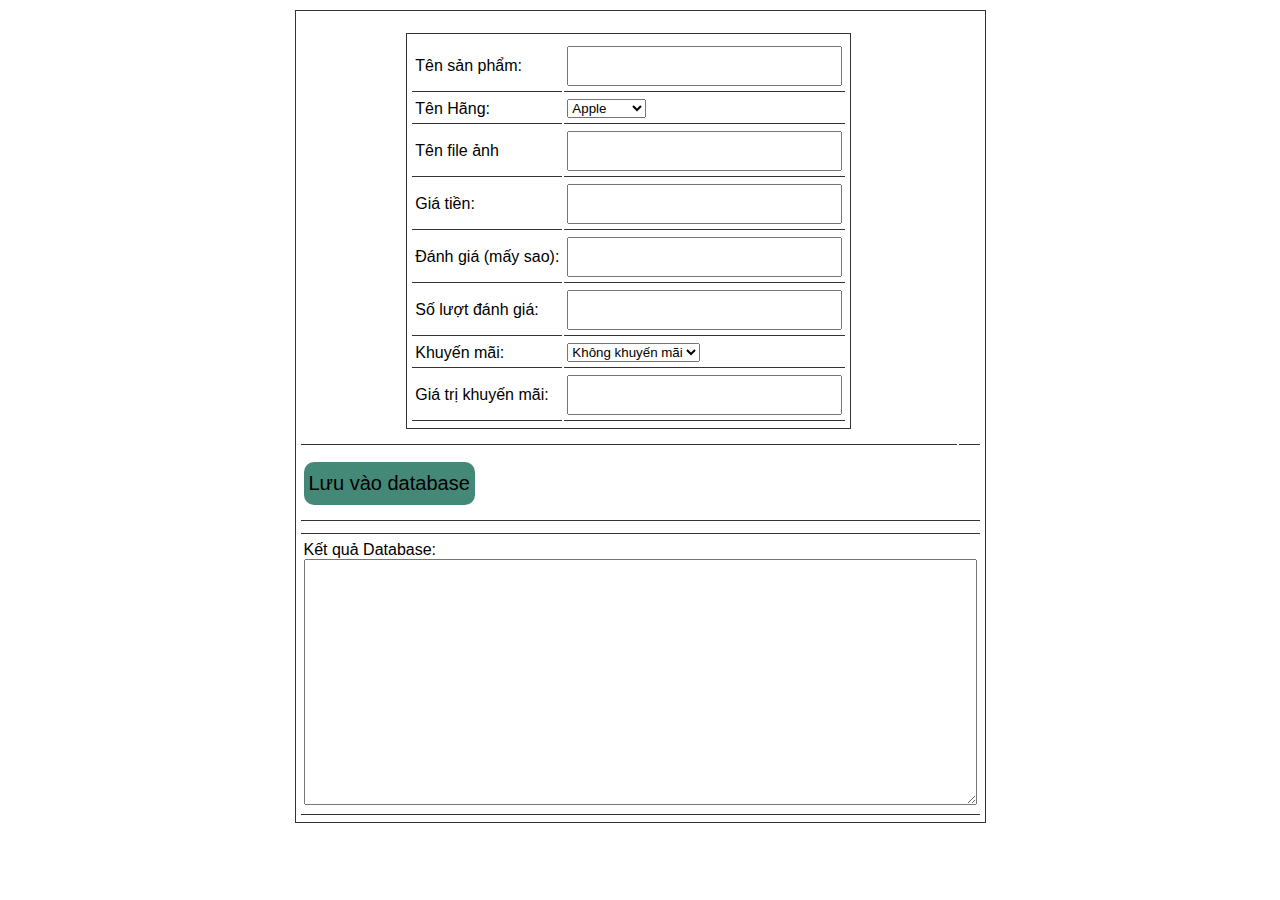
<file: createProductJson.html>
<!DOCTYPE html>
<html lang="en">

<head>
	<meta charset="UTF-8">
	<meta name="viewport" content="width=device-width, initial-scale=1.0">
	<title>Create Product code</title>

	<!-- Load font awesome icons -->
	<link rel="stylesheet" href="https://cdnjs.cloudflare.com/ajax/libs/font-awesome/4.7.0/css/font-awesome.min.css"
	 crossorigin="anonymous">
	<link rel="stylesheet" type="text/css" href="css/style.css">
	<link rel="stylesheet" href="css/header.css">
	<link rel="stylesheet" type="text/css" href="css/home_products.css">

	<script src="data/products.js"></script>
	<script src="js/classes.js"></script>
	<script src="js/dungchung.js"></script>

	<style>
		* { 
			outline: none; 
			font-family: sans-serif; 
		}
		
		table {
			padding: 5px 3px;
			border : 1px solid #333;
			margin: 10px auto;
		}
		td {
			padding: 5px 3px;
			border-bottom: 1pt solid #333;
		}
		input {
			padding: 5px 3px;
			height: 26px;
			font-size: 20px;
		}
		button {
			border-radius: 10px;
			margin: 10px auto;
			font-size: 20px;
			padding: 10px 5px;
			border: none;
			cursor: pointer;
			background: #487;
		}
		button:hover {
			background: #4a7;
		}
		textarea {
			padding: 5px 3px;
			font-size: 16px;
		}
		.homeproduct li {
			width: 250px;
		}
	</style>

	<script>
		// Thêm sản phẩm vào trang
		function addProduct(p, id) {
			promo = new Promo(p.promo.name, p.promo.value); // class Promo
			product = new Product(p.img, p.name, p.price, p.star, p.rateCount, promo); // Class product
			addToWeb(product, id);
		}
		function getResult() {
			var name = document.getElementById('name').value;
			var company = document.getElementById('company').value;
			var img = document.getElementById('img').value;
			var price = document.getElementById('price').value;
			var star = document.getElementById('star').value || 0;
			var rateCount = document.getElementById('rateCount').value || 0;
			var promoName = document.getElementById('promoName').value;
			var promoValue = document.getElementById('promoValue').value;

			if(img.indexOf('http') < 0) {
				img = "img/products/"+ img;	
			}
return {
	"name": name,
	"company": company,
	"img": img,
	"price": price,
	"star": star,
	"rateCount": rateCount,
	"promo": {
		"name": promoName,
		"value": promoValue
	}
};
		}

		function saveToDatabase() {
			var r = getResult();
			if(!r.name || !r.price) {
				alert('Chưa nhập tên hoặc giá tiền');
				return;
			}

			addProduct(r, 'products');
			var textarea = document.getElementById('t_a');
			if(textarea.innerHTML == '')
				textarea.innerHTML += JSON.stringify(r, null, "\t");
			else textarea.innerHTML += ',\n'+JSON.stringify(r, null, "\t");
		}

		function valueChange() {
			document.getElementById('live').innerHTML = '';
			addProduct(getResult(), 'live');
		}

		window.onload = function() {
			var inp = document.getElementsByTagName('input');
			for(var i = 0; i < inp.length; i++) {
				inp[i].onkeyup = valueChange;
			}
			document.getElementById('company').onchange = valueChange;
		}
	</script>

</head>

<body>
	<table>
		<tr>
			<td>
				<table cellpadding="7">
					<tr>
						<td>Tên sản phẩm:</td>
						<td><input id="name" type="text" onchange=""></td>
					</tr>
					<tr>
						<td>Tên Hãng:</td>
						<td>
							<select name="" id="company">
								<option value="Apple">Apple</option>
								<option value="Samsung">Samsung</option>
								<option value="Oppo">Oppo</option>
								<option value="Nokia">Nokia</option>
								<option value="Huawei">Huawei</option>
								<option value="Xiaomi">Xiaomi</option>
								<option value="Realme">Realme</option>
								<option value="Vivo">Vivo</option>
								<option value="Philips">Philips</option>
								<option value="Mobell">Mobell</option>
								<option value="Mobiistar">Mobiistar</option>
								<option value="Itel">Itel</option>
								<option value="Coolpad">Coolpad</option>
								<option value="HTC">HTC</option>
								<option value="Motorola">Motorola</option>
							</select>
						</td>
					</tr>
					<tr>
						<td>Tên file ảnh</td>
						<td><input id="img" type="text"></td>
					</tr>
					<tr>
						<td>Giá tiền:</td>
						<td><input id="price" type="text"></td>
					</tr>
					<tr>
						<td>Đánh giá (mấy sao):</td>
						<td><input id="star" type="text"></td>
					</tr>
					<tr>
						<td>Số lượt đánh giá:</td>
						<td><input id="rateCount" type="text"></td>
					</tr>
					<tr>
						<td>Khuyến mãi:</td>
						<td>
							<select name="km" id="promoName" onchange="valueChange()">
								<option value="">Không khuyến mãi</option>
								<option value="tragop">Trả góp</option>
								<option value="giamgia">Giảm giá</option>
								<option value="moiramat">Mới ra mắt</option>
								<option value="giareonline">Giá rẻ online</option>
							</select>

						</td>
					</tr>
					<tr>
						<td>Giá trị khuyến mãi:</td>
						<td><input id="promoValue" type="text"></td>
					</tr>
				</table>
			</td>

			<td>
				<ul class="homeproduct group flexContain" id="live"></ul>
			</td>
		</tr>
		<tr>
			<td colspan="2">
				<button onclick="saveToDatabase()">Lưu vào database</button>
			</td>
		</tr>
		<tr>
			<td colspan="2">
				<ul class="homeproduct" id="products"></ul>
			</td>
		</tr>
		<tr>
			<td colspan="2">
				<p>Kết quả Database:</p>
				<textarea rows="13" cols="70" id="t_a"></textarea>
			</td>
		</tr>
	</table>

</body>

</html>
</file>
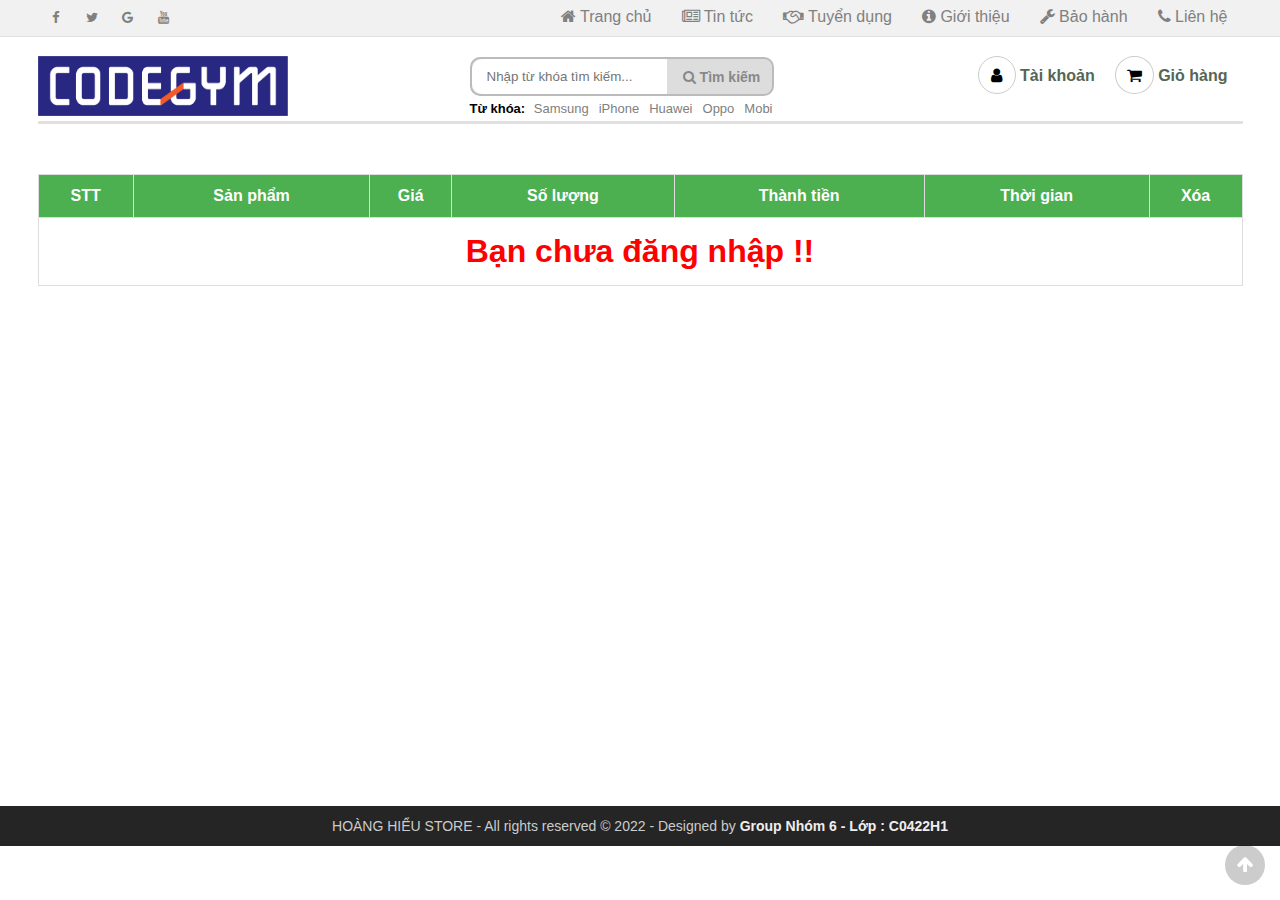
<file: giohang.html>
<!DOCTYPE html>
<html lang="vi">

<head>
	<meta charset="UTF-8">
	<meta name="viewport" content="width=device-width, initial-scale=1.0">
	<meta http-equiv="X-UA-Compatible" content="ie=edge">
	<link rel="shortcut icon" href="img/favicon.ico" />

	<title>Thế giới điện thoại</title>

	<!-- Load font awesome icons -->
	<link rel="stylesheet" href="https://cdnjs.cloudflare.com/ajax/libs/font-awesome/4.7.0/css/font-awesome.min.css"
	 crossorigin="anonymous">

	<!-- our files -->
	<!-- css -->
	<link rel="stylesheet" href="css/style.css">
	<link rel="stylesheet" href="css/topnav.css">
	<link rel="stylesheet" href="css/header.css">
	<link rel="stylesheet" href="css/taikhoan.css">
	<link rel="stylesheet" href="css/gioHang.css">
	<link rel="stylesheet" href="css/footer.css">
	<!-- js -->
	<script src="data/products.js"></script>
	<script src="js/classes.js"></script>
	<script src="js/dungchung.js"></script>
	<script src="js/giohang.js"></script>

</head>

<body>
	<script> addTopNav(); </script>

	<section style="min-height: 85vh">
		<script> addHeader(); </script>

		<table class="listSanPham" > </table>
		
	</section> <!-- End Section -->

	<script>
		addContainTaiKhoan();
	</script>

	<div class="footer"><script>addFooter();</script></div>

	<i class="fa fa-arrow-up" id="goto-top-page" onclick="gotoTop()"></i>
</body>

</html>
</file>
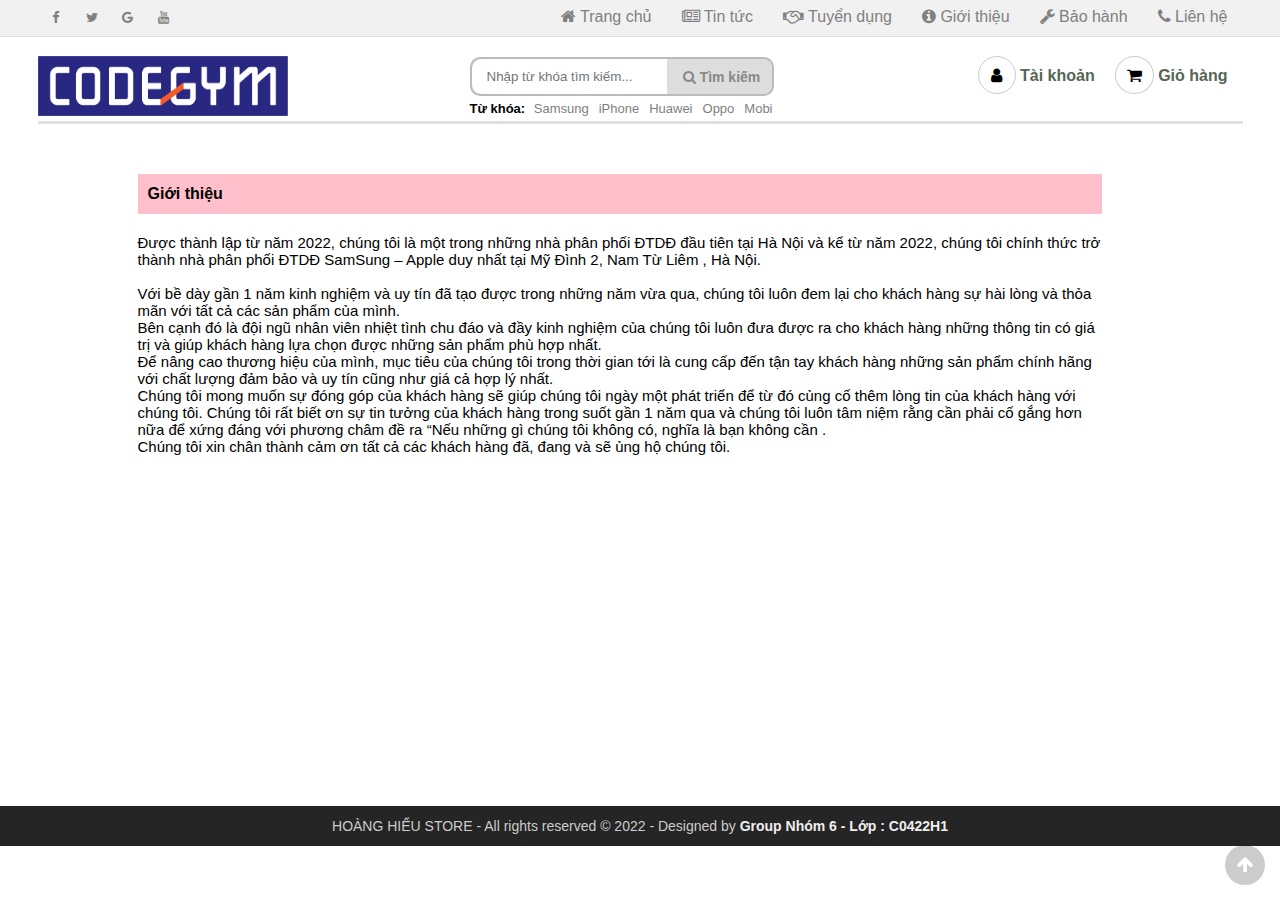
<file: gioithieu.html>
<!DOCTYPE html>
<html lang="vi">

<head>
    <meta charset="UTF-8">
    <meta name="viewport" content="width=device-width, initial-scale=1.0">
    <meta http-equiv="X-UA-Compatible" content="ie=edge">
    <title>Giới thiệu - Thế giới điện thoại</title>
    <link rel="shortcut icon" href="img/favicon.ico" />

    <!-- Load font awesome icons -->
    <link rel="stylesheet" href="https://cdnjs.cloudflare.com/ajax/libs/font-awesome/4.7.0/css/font-awesome.min.css"
        crossorigin="anonymous">
        
    <!-- our files -->
    <!-- css -->
    <link rel="stylesheet" href="css/style.css">
    <link rel="stylesheet" href="css/topnav.css">
    <link rel="stylesheet" href="css/header.css">
    <link rel="stylesheet" href="css/taikhoan.css">
    <link rel="stylesheet" href="css/footer.css">
    <link rel="stylesheet" href="css/gioithieu.css">

    <!-- js -->
    <script src="data/products.js"></script>
	<script src="js/dungchung.js"></script>
    <script>
        window.onload = function () {
            khoiTao();
            // thêm tags (từ khóa) vào khung tìm kiếm
            var tags = ["Samsung", "iPhone", "Huawei", "Oppo", "Mobi"];
            for (var t of tags) addTags(t, "index.html?search=" + t);
        }
    </script>

</head>

<body>
    <script> addTopNav();</script>

    <section style="min-height: 85vh">
        <script> addHeader(); </script>

        <div class="page-gt">
            <h4 class="page-header">
                Giới thiệu
            </h4>
            <div class="page-info">
                <p>Được thành lập từ năm 2022, chúng tôi là một trong những nhà phân phối ĐTDĐ đầu tiên tại Hà Nội và
                    kể từ năm 2022, chúng tôi chính thức trở thành nhà phân phối ĐTDĐ SamSung – Apple duy nhất
                    tại Mỹ Đình 2, Nam Từ Liêm , Hà Nội.
                </p>
                <br />
                <p>
                    Với bề dày gần 1 năm kinh nghiệm và uy tín đã tạo được trong những năm vừa qua, chúng tôi luôn đem
                    lại cho khách hàng sự hài lòng và thỏa mãn với tất cả các sản phẩm của mình.<br />
                    Bên cạnh đó là đội ngũ nhân viên nhiệt tình chu đáo và đầy kinh nghiệm của chúng tôi luôn đưa được
                    ra cho khách hàng những thông tin có giá trị và giúp khách hàng lựa chọn được những sản phẩm phù
                    hợp nhất.<br />
                    Để nâng cao thương hiệu của mình, mục tiêu của chúng tôi trong thời gian tới là cung cấp đến tận
                    tay khách hàng những sản phẩm chính hãng với chất lượng đảm bảo và uy tín cũng như giá cả hợp lý
                    nhất.<br />
                    Chúng tôi mong muốn sự đóng góp của khách hàng sẽ giúp chúng tôi ngày một phát triển để từ đó củng
                    cố thêm lòng tin của khách hàng với chúng tôi. Chúng tôi rất biết ơn sự tin tưởng của khách hàng
                    trong suốt gần 1 năm qua và chúng tôi luôn tâm niệm rằng cần phải cố gắng hơn nữa để xứng đáng với
                    phương châm đề ra “Nếu những gì chúng tôi không có, nghĩa là bạn không cần .<br />
                    Chúng tôi xin chân thành cảm ơn tất cả các khách hàng đã, đang và sẽ ủng hộ chúng tôi.
                </p>
            </div>
        </div>
    </section>

    <script> addContainTaiKhoan(); </script>

    <div class="footer">
        <script>addFooter();</script>
        
    </div>

    <i class="fa fa-arrow-up" id="goto-top-page" onclick="gotoTop()"></i>
</body>

</html>
</file>
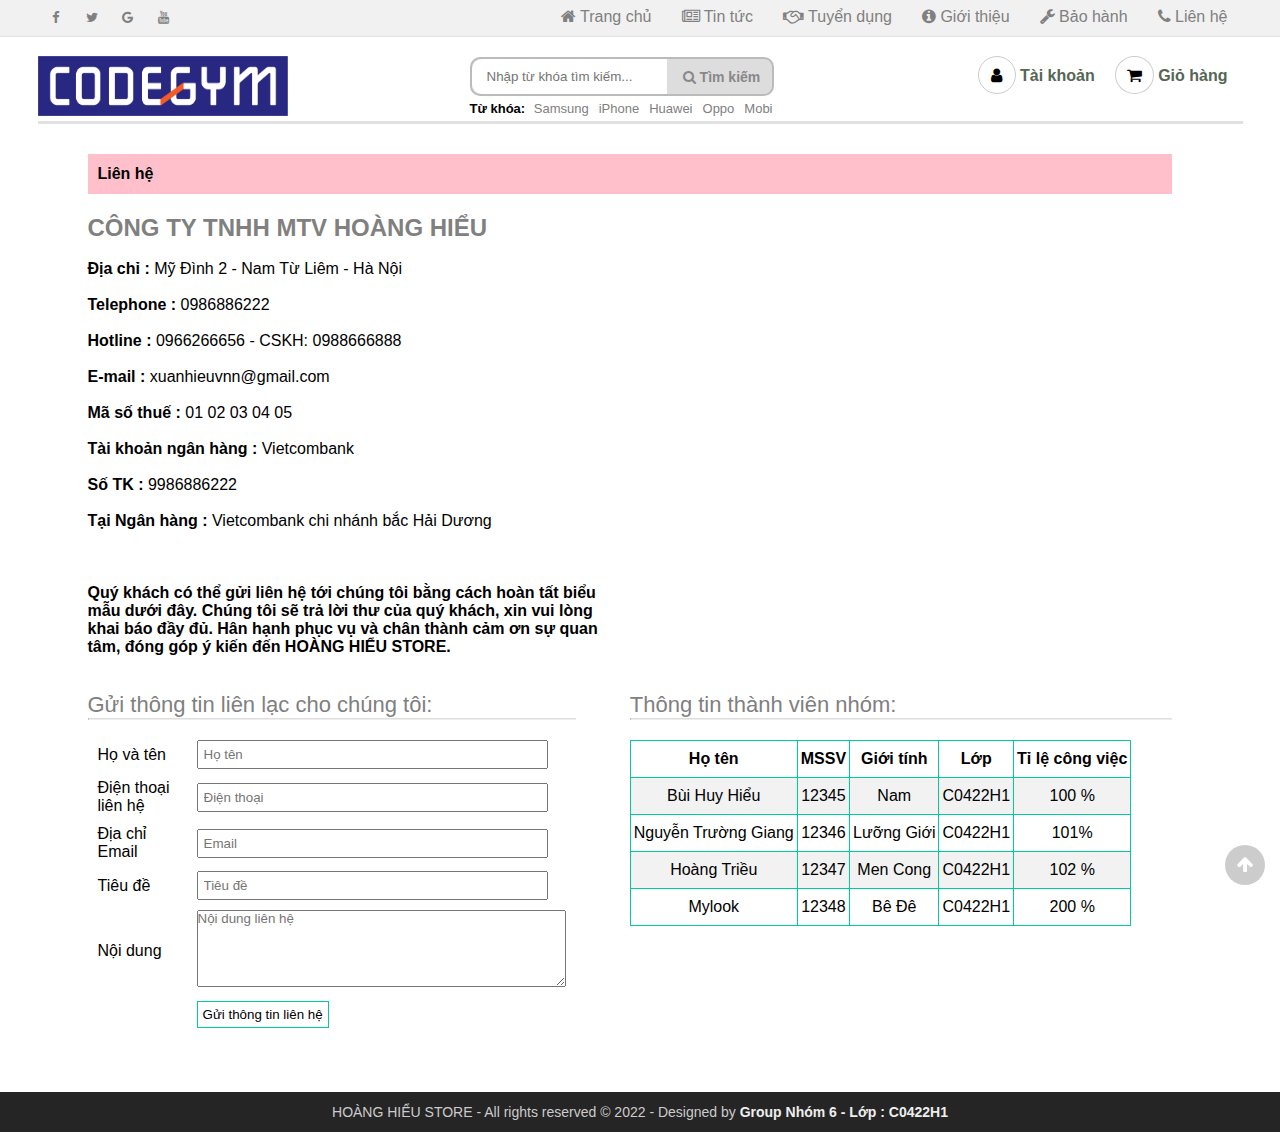
<file: lienhe.html>
<!DOCTYPE html>
<html lang="vi">

<head>
    <meta charset="UTF-8">
    <meta name="viewport" content="width=device-width, initial-scale=1.0">
    <meta http-equiv="X-UA-Compatible" content="ie=edge">
    <title>Liên hệ - Thế giới điện thoại</title>
    <link rel="shortcut icon" href="img/favicon.ico" />

    <!-- Load font awesome icons -->
    <link rel="stylesheet" href="https://cdnjs.cloudflare.com/ajax/libs/font-awesome/4.7.0/css/font-awesome.min.css"
        crossorigin="anonymous">

    <!-- our files -->
    <!-- css -->
    <link rel="stylesheet" href="css/style.css">
    <link rel="stylesheet" href="css/topnav.css">
    <link rel="stylesheet" href="css/header.css">
    <link rel="stylesheet" href="css/taikhoan.css">
    <link rel="stylesheet" href="css/footer.css">
    <link rel="stylesheet" href="css/lienhe.css">

    <!-- js -->
    <script src="data/products.js"></script>
    <script src="js/dungchung.js"></script>
    <script src="js/lienhe.js"></script>

</head>

<body>
    <script> addTopNav();</script>

    <section style="min-height: 85vh">
        <script> addHeader(); </script>

        <div class="body-lienhe">
            <div class="lienhe-header">Liên hệ</div>
            <div class="lienhe-info">
                <div class="info-left">
                    <p>
                        <h2 style="color: gray"> CÔNG TY TNHH MTV HOÀNG HIỂU </h2><br />
                        <b>Địa chỉ :</b> Mỹ Đình 2 - Nam Từ Liêm - Hà Nội<br /><br />
                        <b>Telephone :</b> 0986886222<br /><br />
                        <b>Hotline :</b> 0966266656 - CSKH: 0988666888<br /><br />
                        <b>E-mail :</b> xuanhieuvnn@gmail.com<br /><br />
                        <b>Mã số thuế : </b> 01 02 03 04 05<br /><br />
                        <b>Tài khoản ngân hàng : </b>Vietcombank<br /><br />
                        <b>Số TK : </b> 9986886222 <br /><br />
                        <b>Tại Ngân hàng :</b> Vietcombank chi nhánh bắc Hải Dương<br /><br /><br /><br />
                        <b>Quý khách có thể gửi liên hệ tới chúng tôi bằng cách hoàn tất biểu mẫu dưới đây. Chúng tôi
                            sẽ trả lời thư của quý khách, xin vui lòng khai báo đầy đủ. Hân hạnh phục vụ và chân thành
                            cảm ơn sự quan tâm, đóng góp ý kiến đến HOÀNG HIỂU STORE.</b>
                    </p>
                </div>
                <div class="info-right">
                    <iframe width="100%" height="450" src=https://www.google.com/maps/embed?pb=!1m14!1m8!1m3!1d14895.697663802377!2d105.7682175!3d21.0357101!3m2!1i1024!2i768!4f13.1!3m3!1m2!1s0x0%3A0xe713200541b7456d!2sCodeGym!5e0!3m2!1svi!2s!4v1653615530756!5m2!1svi!2s" width="600" height="450" style="border:0;" allowfullscreen="" loading="lazy" referrerpolicy="no-referrer-when-downgrade"
                        frameborder="0" scrolling="no" marginheight="0" marginwidth="0"><a href="https://www.maps.ie/create-google-map/">Embed
                            Google Map
                        </a>
                    </iframe>
                    <br />
                </div>
            </div>
            <div class="lienhe-info">

                <div class="guithongtin">
                    <p style="font-size: 22px; color: gray">Gửi thông tin liên lạc cho chúng tôi: </p>
                    <hr />
                    <form name="formlh" onsubmit="return nguoidung()">
                        <table cellspacing="10px">
                            <tr>
                                <td>Họ và tên</td>
                                <td><input type="text" name="ht" size="40" maxlength="40" placeholder="Họ tên"
                                        autocomplete="off" required></td>
                            </tr>
                            <tr>
                                <td>Điện thoại liên hệ</td>
                                <td><input type="text" name="sdt" size="40" maxlength="11" minlength="10" placeholder="Điện thoại"
                                        required></td>
                            </tr>
                            <tr>
                                <td>Địa chỉ Email</td>
                                <td><input type="email" name="em" size="40" placeholder="Email" autocomplete="off"
                                        required></td>
                            </tr>
                            <tr>
                                <td>Tiêu đề</td>
                                <td><input type="text" name="tde" size="40" maxlength="100" placeholder="Tiêu đề"
                                        required>
                            </tr>
                            <tr>
                                <td>Nội dung</td>
                                <td><textarea name="nd" rows="5" cols="44" maxlength="500" wrap="physical"
                                        placeholder="Nội dung liên hệ" required></textarea></td>
                            </tr>
                            <tr>
                                <td></td>
                                <td><button type="submit">Gửi thông tin liên hệ</button></td>
                            </tr>
                        </table>
                    </form>
                </div>
                <div class="thongtinnhom">
                    <p style="font-size: 22px; color: gray">Thông tin thành viên nhóm: </p>
                    <hr />
                    <table>
                        <tr>
                            <th>Họ tên</th>
                            <th>MSSV</th>
                            <th>Giới tính</th>
                            <th>Lớp</th>
                            <th>Tỉ lệ công việc</th>
                        </tr>
                        <script>
                            var thongtin = [
                                ["Bùi Huy Hiểu", "12345", "Nam", "C0422H1", "100 %"],
                                ["Nguyễn Trường Giang", "12346", "Lưỡng Giới", "C0422H1", "101%"],
                                ["Hoàng Triều", "12347", "Men Cong", "C0422H1", "102 %"],
                                ["Mylook", "12348", "Bê Đê", "C0422H1", "200 %"]
                            ]
                            for (var i = 0; i < thongtin.length; i++) {
                                document.write(
                                    `
                                    <tr>
                                        <td>` +
                                    thongtin[i][0] + `</td>
                                        <td>` +
                                    thongtin[i][1] + `</td>
                                        <td>` +
                                    thongtin[i][2] + `</td>
                                        <td>` +
                                    thongtin[i][3] + `</td>
                                        <td>` +
                                    thongtin[i][4] +
                                    `</td>
                                    </tr>
                                `
                                )
                            }
                        </script>
                    </table>
                </div>

            </div>
        </div>
    </section>

    <script>
        addContainTaiKhoan();
    </script>

    <div class="footer">
        <script>
            addFooter();
        </script>

    </div>

    <i class="fa fa-arrow-up" id="goto-top-page" onclick="gotoTop()"></i>

</body>

</html>
</file>
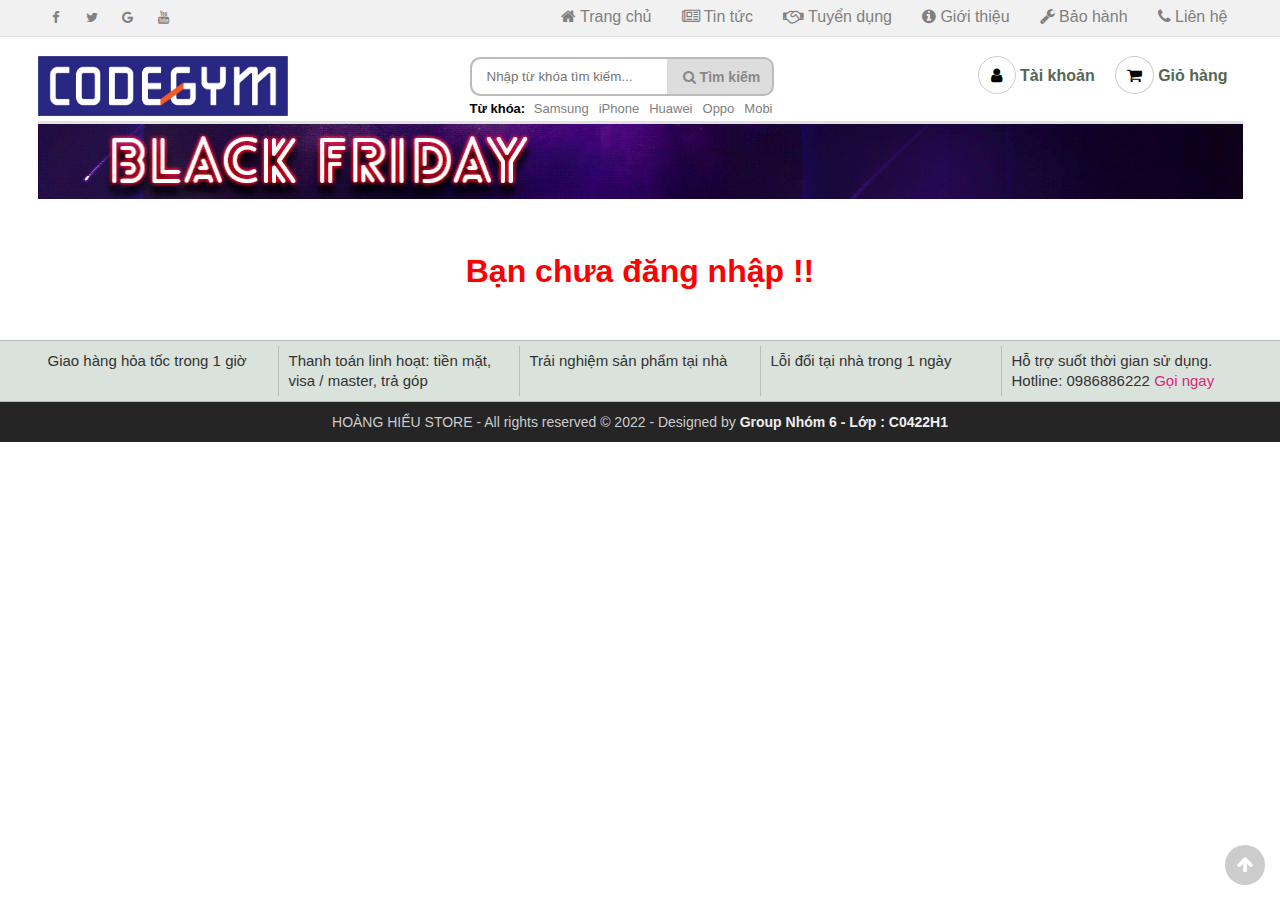
<file: nguoidung.html>
<!DOCTYPE html>
<html lang="vi">

<head>
	<meta charset="UTF-8">
	<meta name="viewport" content="width=device-width, initial-scale=1.0">
	<meta http-equiv="X-UA-Compatible" content="ie=edge">

	<title>Thế giới điện thoại</title>
	<link rel="shortcut icon" href="img/favicon.ico" />

	<!-- Load font awesome icons -->
	<link rel="stylesheet" href="https://cdnjs.cloudflare.com/ajax/libs/font-awesome/4.7.0/css/font-awesome.min.css"
     crossorigin="anonymous">

     <script src="js/Jquery/Jquery.min.js"></script>

	<!-- our files -->
	<!-- css -->
	<link rel="stylesheet" href="css/style.css">
	<link rel="stylesheet" href="css/topnav.css">
	<link rel="stylesheet" href="css/header.css">
	<link rel="stylesheet" href="css/taikhoan.css">
    <link rel="stylesheet" href="css/gioHang.css">
    <link rel="stylesheet" href="css/nguoidung.css">
	<link rel="stylesheet" href="css/footer.css">
	<!-- js -->
	<script src="data/products.js"></script>
	<script src="js/classes.js"></script>
    <script src="js/dungchung.js"></script>
    <script src="js/nguoidung.js"></script>

</head>

<body>
	<script> addTopNav(); </script>

	<section>
		<script> addHeader(); </script>
        <img src="img/banners/blackFriday.gif" alt="" style="width: 100%;">
        
        <div class="infoUser"> 

        </div>

        <div class="listDonHang"> </div>
	</section> <!-- End Section -->

	<script>
		addContainTaiKhoan(); addPlc();
	</script>

	<div class="footer"><script>addFooter();</script></div>

	<i class="fa fa-arrow-up" id="goto-top-page" onclick="gotoTop()"></i>
</body>

</html>
</file>
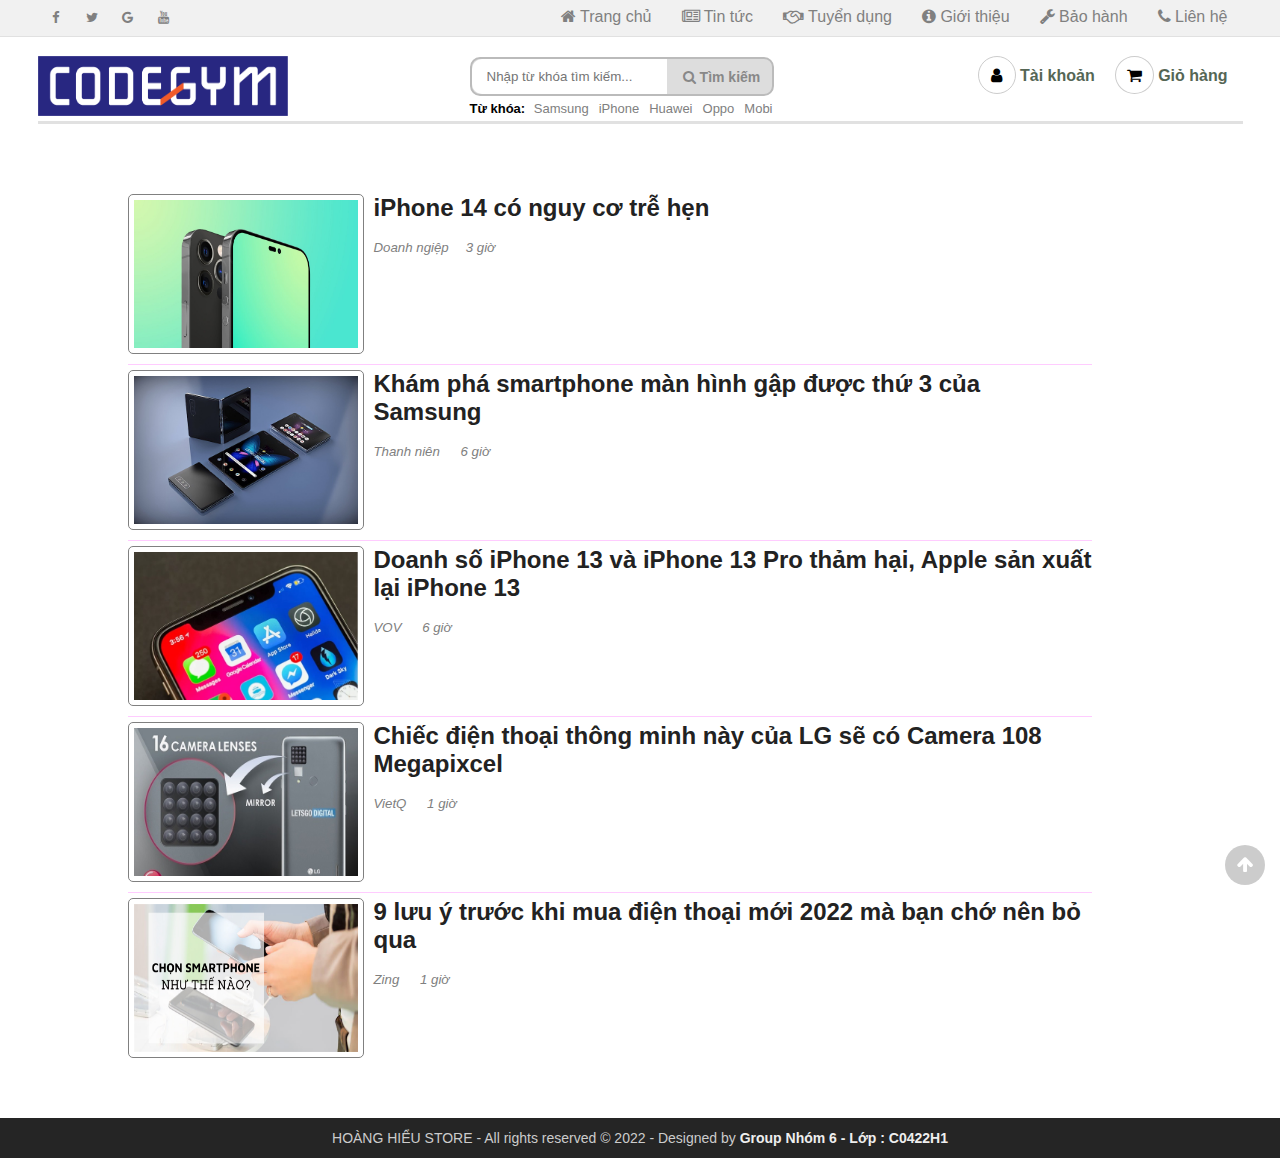
<file: tintuc.html>
<!DOCTYPE html>
<html lang="vi">

<head>
    <meta charset="UTF-8">
    <meta name="viewport" content="width=device-width, initial-scale=1.0">
    <meta http-equiv="X-UA-Compatible" content="ie=edge">
    <title>Tin tức - Thế giới điện thoại</title>
    <link rel="shortcut icon" href="img/favicon.ico" />

    <!-- Load font awesome icons -->
    <link rel="stylesheet" href="https://cdnjs.cloudflare.com/ajax/libs/font-awesome/4.7.0/css/font-awesome.min.css"
        crossorigin="anonymous">

    <!-- our files -->
    <!-- css -->
    <link rel="stylesheet" href="css/style.css">
    <link rel="stylesheet" href="css/topnav.css">
    <link rel="stylesheet" href="css/header.css">
    <link rel="stylesheet" href="css/taikhoan.css">
    <link rel="stylesheet" href="css/footer.css">
    <link rel="stylesheet" href="css/tintuc.css">

    <!-- js -->
    <script src="data/products.js"></script>
	<script src="js/dungchung.js"></script>
    <script>
        window.onload = function () {
            khoiTao();
            // thêm tags (từ khóa) vào khung tìm kiếm
            var tags = ["Samsung", "iPhone", "Huawei", "Oppo", "Mobi"];
            for (var t of tags) addTags(t, "index.html?search=" + t);
        }
    </script>

</head>

<body>
    <script> addTopNav();</script>

    <section style="min-height: 85vh">
        <script> addHeader(); </script>

        <div class="body-tintuc">
            <div class="tintuc-info">
                <a href="https://zingnews.vn/iphone-14-co-nguy-co-tre-hen-post1320626.html" target="_blank">
                    <img src="img/tintuc/tintuc1.png">
                    <h2>iPhone 14 có nguy cơ trễ hẹn</h2>
                </a>
                <br/>
                <h5>Doanh ngiệp &emsp;3 giờ</h5>
            </div>
            <div class="tintuc-info">
                <a href="https://vietnamnet.vn/tiet-lo-moi-nhat-ve-smartphone-man-hinh-gap-3-cua-samsung-804538.html" target="_blank">
                    <img src="img/tintuc/tintuc2.png">
                    <h2>Khám phá smartphone màn hình gập được thứ 3 của Samsung</h2>
                </a>
                <br/>
                <h5>Thanh niên &emsp; 6 giờ</h5>
            </div>
            <div class="tintuc-info">
                <a href="https://vov.vn/cong-nghe/doanh-so-iphone-xs-va-iphone-xr-tham-hai-apple-san-xuat-lai-iphone-x-843717.vov" target="_blank">
                    <img src="img/tintuc/tintuc3.png">
                    <h2>Doanh số iPhone 13 và iPhone 13 Pro thảm hại, Apple sản xuất lại iPhone 13</h2>
                </a>
                <br/>
                <h5>VOV &emsp; 6 giờ</h5>
            </div>
            <div class="tintuc-info">
                <a href="http://vietq.vn/chiec-dien-thoai-thong-minh-nay-cua-lg-se-co-toi-16-camera-d151674.html" target="_blank">
                    <img src="img/tintuc/tintuc4.png">
                    <h2>Chiếc điện thoại thông minh này của LG sẽ có Camera 108 Megapixcel</h2>
                </a>
                <br/>
                <h5>VietQ &emsp; 1 giờ</h5>
            </div>
            <div class="tintuc-info" style="border-bottom: 0;">
                <a href="https://www.thegioididong.com/tin-tuc/nhung-luu-y-truoc-khi-mua-dien-thoai-moi-2021-1387837" target="_blank">
                    <img src="img/tintuc/tintuc5.png" height="148px" width="224px;">
                    <h2>9 lưu ý trước khi mua điện thoại mới 2022 mà bạn chớ nên bỏ qua</h2>
                </a>
                <br/>
                <h5>Zing &emsp; 1 giờ</h5>
            </div> 

        </div>

    </section>

    <script> addContainTaiKhoan(); </script>

    <div class="footer">
        <script>addFooter();</script>
        
    </div>

    <i class="fa fa-arrow-up" id="goto-top-page" onclick="gotoTop()"></i>

</body>

</html>
</file>
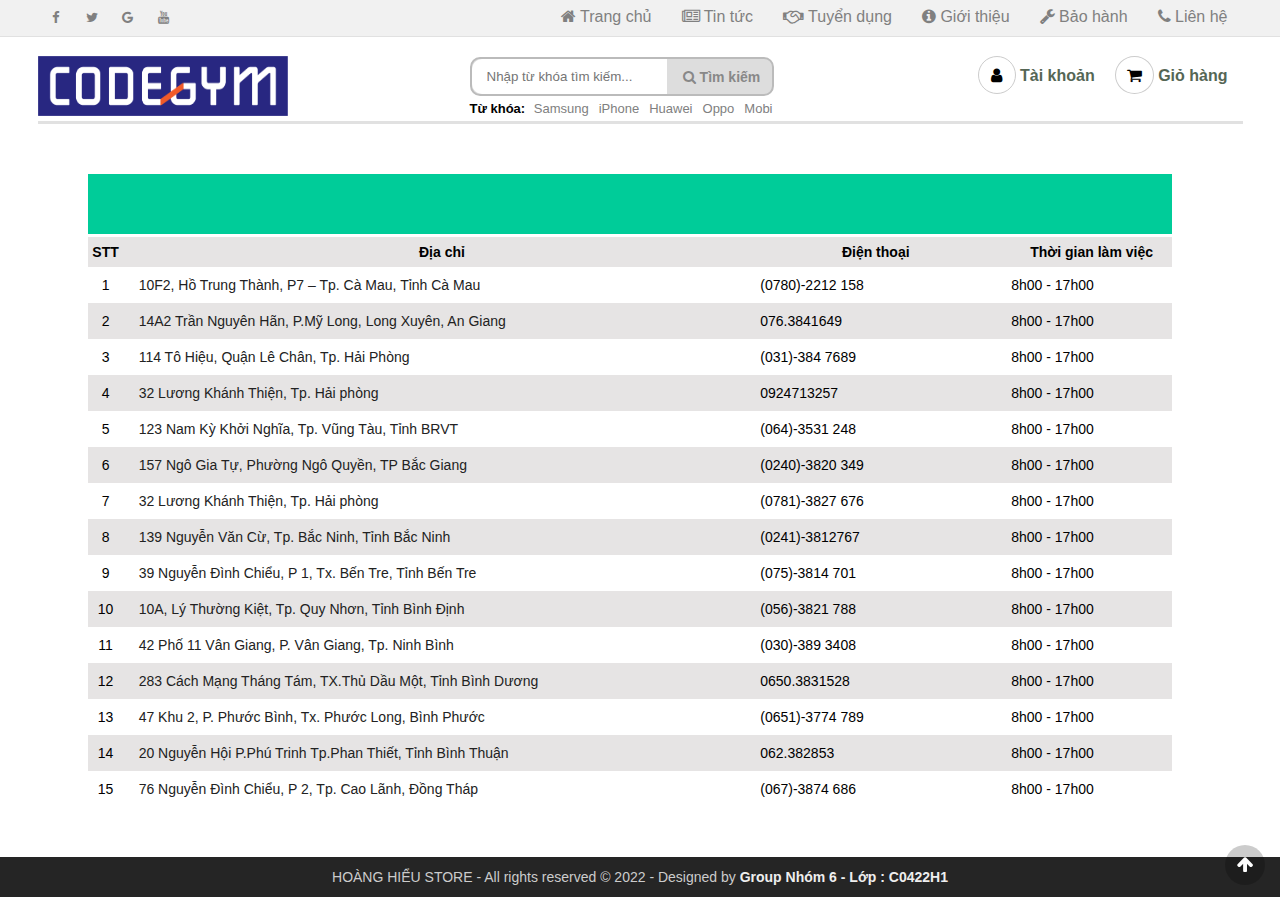
<file: trungtambaohanh.html>
<!DOCTYPE html>
<html lang="vi">
<head>
    <meta charset="UTF-8">
    <meta name="viewport" content="width=device-width, initial-scale=1.0">
    <meta http-equiv="X-UA-Compatible" content="ie=edge">
    <title>Trung tâm bảo hành - Thế giới điện thoại</title>
    <link rel="shortcut icon" href="img/favicon.ico" />

    <!-- Load font awesome icons -->
    <link rel="stylesheet" href="https://cdnjs.cloudflare.com/ajax/libs/font-awesome/4.7.0/css/font-awesome.min.css"
        crossorigin="anonymous">

    <!-- our files -->
    <!-- css -->
    <link rel="stylesheet" href="css/style.css">
    <link rel="stylesheet" href="css/topnav.css">
    <link rel="stylesheet" href="css/header.css">
    <link rel="stylesheet" href="css/taikhoan.css">
    <link rel="stylesheet" href="css/footer.css">
    <link rel="stylesheet" href="css/baohanh.css">
    <!-- js -->
    <script src="data/products.js"></script>
	<script src="js/dungchung.js"></script>

    <script>
        window.onload = function () {
            khoiTao();
            // thêm tags (từ khóa) vào khung tìm kiếm
            var tags = ["Samsung", "iPhone", "Huawei", "Oppo", "Mobi"];
            for (var t of tags) addTags(t, "index.html?search=" + t);
        }
    </script>
</head>

<body>

    <script>addTopNav();</script>

    <section style="min-height: 85vh">
        <script>addHeader();</script>

        <table>
            <tr>
                <td colspan="4" class="header-table">
                    <marquee behavior="scroll" direction=left>Các trung tâm bảo hành của Hoàng Hiểu Store</marquee>
                </td>
            </tr>
            <tr>
                <th class="col1">STT</th>
                <th class="col2">Địa chỉ</th>
                <th class="col3">Điện thoại</th>
                <th class="col4">Thời gian làm việc</th>
            </tr>

            <script>
                var trungtam = [
                    ["10F2, Hồ Trung Thành, P7 – Tp. Cà Mau, Tỉnh Cà Mau"       , "(0780)-2212 158" , "8h00 - 17h00"],
                    ["14A2 Trần Nguyên Hãn, P.Mỹ Long, Long Xuyên, An Giang"    , "076.3841649"     , "8h00 - 17h00"],
                    ["114 Tô Hiệu, Quận Lê Chân, Tp. Hải Phòng"                 , "(031)-384 7689"  , "8h00 - 17h00"],
                    ["32 Lương Khánh Thiện, Tp. Hải phòng"                      , "0924713257"      , "8h00 - 17h00"],
                    ["123 Nam Kỳ Khởi Nghĩa, Tp. Vũng Tàu, Tỉnh BRVT"           , "(064)-3531 248"  , "8h00 - 17h00"],
                    ["157 Ngô Gia Tự, Phường Ngô Quyền, TP Bắc Giang"           , "(0240)-3820 349" , "8h00 - 17h00"],
                    ["32 Lương Khánh Thiện, Tp. Hải phòng"                      , "(0781)-3827 676" , "8h00 - 17h00"],
                    ["139 Nguyễn Văn Cừ, Tp. Bắc Ninh, Tỉnh Bắc Ninh"           , "(0241)-3812767"  , "8h00 - 17h00"],
                    ["39 Nguyễn Đình Chiểu, P 1, Tx. Bến Tre, Tỉnh Bến Tre"     , "(075)-3814 701"  , "8h00 - 17h00"],
                    ["10A, Lý Thường Kiệt, Tp. Quy Nhơn, Tỉnh Bình Định"        , "(056)-3821 788"  , "8h00 - 17h00"],
                    ["42 Phố 11 Vân Giang, P. Vân Giang, Tp. Ninh Bình"         , "(030)-389 3408"  , "8h00 - 17h00"],
                    ["283 Cách Mạng Tháng Tám, TX.Thủ Dầu Một, Tỉnh Bình Dương" , "0650.3831528"    , "8h00 - 17h00"],
                    ["47 Khu 2, P. Phước Bình, Tx. Phước Long, Bình Phước"      , "(0651)-3774 789" , "8h00 - 17h00"],
                    ["20 Nguyễn Hội P.Phú Trinh Tp.Phan Thiết, Tỉnh Bình Thuận" , "062.382853"      , "8h00 - 17h00"],
                    ["76 Nguyễn Đình Chiểu, P 2, Tp. Cao Lãnh, Đồng Tháp"       , "(067)-3874 686"  , "8h00 - 17h00"]
                ]

                for (var i = 0; i < trungtam.length; i++) {
                    var link = 'https://maps.google.com/maps?q=' + trungtam[i][0];
                    document.write(`
                        <tr>
                            <td class="col1">` + (i + 1) + `</td>
                            <td class="col2"> 
                                <a href="`+link+`" target="_blank" title="Xem bản đồ">
                                    ` + trungtam[i][0] +`
                                </a>
                            </td>
                            <td class="col3">` + trungtam[i][1] +`</td>
                            <td class="col4">` + trungtam[i][2] +`</td>
                        </tr>
                    `)
                }
            </script>
        </table>

    </section>

    <script>addContainTaiKhoan(); </script>

    <div class="footer">
            <script>addFooter();</script>
    </div>

    <i class="fa fa-arrow-up" id="goto-top-page" onclick="gotoTop()"></i>

</body>

</html>
</file>
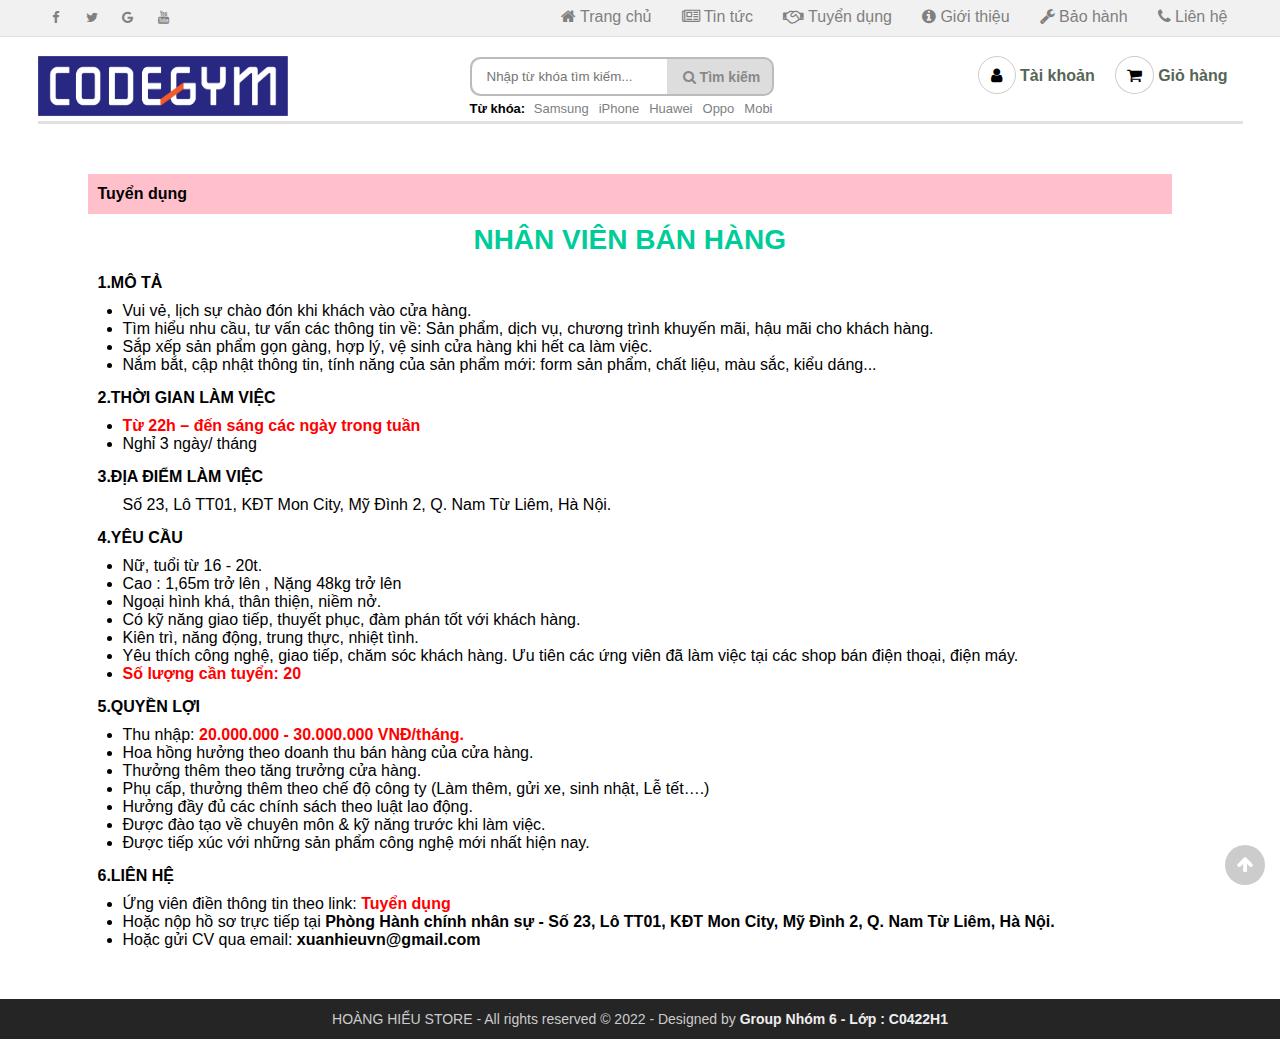
<file: tuyendung.html>
<!DOCTYPE html>
<html lang="en">

<head>
    <meta charset="UTF-8">
    <meta name="viewport" content="width=device-width, initial-scale=1.0">
    <meta http-equiv="X-UA-Compatible" content="ie=edge">
    <title>Tuyển dụng - Thế giới điện thoại</title>
    <link rel="shortcut icon" href="img/favicon.ico" />

    <!-- Load font awesome icons -->
    <link rel="stylesheet" href="https://cdnjs.cloudflare.com/ajax/libs/font-awesome/4.7.0/css/font-awesome.min.css"
        crossorigin="anonymous">

    <!-- our files -->
    <!-- css -->
    <link rel="stylesheet" href="css/style.css">
    <link rel="stylesheet" href="css/topnav.css">
    <link rel="stylesheet" href="css/header.css">
    <link rel="stylesheet" href="css/taikhoan.css">
    <link rel="stylesheet" href="css/footer.css">
    <link rel="stylesheet" href="css/tuyendung.css">

    <!-- js -->
    <script src="data/products.js"></script>
	<script src="js/dungchung.js"></script>
    <script>
        window.onload = function () {
            khoiTao();
            // thêm tags (từ khóa) vào khung tìm kiếm
            var tags = ["Samsung", "iPhone", "Huawei", "Oppo", "Mobi"];
            for (var t of tags) addTags(t, "index.html?search=" + t);
        }
    </script>

</head>

<body>
    <script> addTopNav();</script>

    <section style="min-height: 85vh">
        <script> addHeader(); </script>

        <div class="body-tuyendung">
            <div class="tuyendung-header">Tuyển dụng</div>
            <div class="tuyendung-info">
                <h1 class="tieude">NHÂN VIÊN BÁN HÀNG</h1><br/>

                <b>1.MÔ TẢ</b>
                <ul class="tuyendung-noidung">
                    <li>Vui vẻ, lịch sự chào đón khi khách vào cửa hàng.</li>
                    <li>
                        Tìm hiểu nhu cầu, tư vấn các thông tin về: Sản phẩm, dịch vụ, chương trình khuyến mãi, hậu mãi cho khách hàng.
                    </li>
                    <li>Sắp xếp sản phẩm gọn gàng, hợp lý, vệ sinh cửa hàng khi hết ca làm việc.</li>
                    <li>Nắm bắt, cập nhật thông tin, tính năng của sản phẩm mới: form sản phẩm, chất liệu, màu sắc, kiểu dáng...</li>
                </ul>

                <b>2.THỜI GIAN LÀM VIỆC</b>
                <ul class="tuyendung-noidung">
                    <li><span>Từ 22h – đến sáng các ngày trong tuần</span></li>
                    <li>Nghỉ 3 ngày/ tháng</li>
                </ul>

                <b>3.ĐỊA ĐIỂM LÀM VIỆC</b>
                <ul class="tuyendung-noidung">
                    <span>Số 23, Lô TT01, KĐT Mon City, Mỹ Đình 2, Q. Nam Từ Liêm, Hà Nội.</span>
                </ul>

                <b>4.YÊU CẦU</b>
                <ul class="tuyendung-noidung">
                    <li>Nữ, tuổi từ 16 - 20t.</li>
                    <li>Cao : 1,65m trở lên , Nặng 48kg trở lên</li>
                    <li>Ngoại hình khá, thân thiện, niềm nở.</li>
                    <li>Có kỹ năng giao tiếp, thuyết phục, đàm phán tốt với khách hàng.</li>
                    <li>Kiên trì, năng động, trung thực, nhiệt tình.</li>
                    <li>Yêu thích công nghệ, giao tiếp, chăm sóc khách hàng. Ưu tiên các ứng viên đã làm việc tại các shop bán điện thoại, điện máy.</li>
                    <li><span>Số lượng cần tuyển: 20</span></li>
                </ul>

                <b>5.QUYỀN LỢI</b>
                <ul class="tuyendung-noidung">
                    <li>Thu nhập: <span>20.000.000 - 30.000.000 VNĐ/tháng.</span></li>
                    <li>Hoa hồng hưởng theo doanh thu bán hàng của cửa hàng.</li>
                    <li>Thưởng thêm theo tăng trưởng cửa hàng.</li>
                    <li>Phụ cấp, thưởng thêm theo chế độ công ty (Làm thêm, gửi xe, sinh nhật, Lễ tết….)</li>
                    <li>Hưởng đầy đủ các chính sách theo luật lao động.</li>
                    <li>Được đào tạo về chuyên môn & kỹ năng trước khi làm việc.</li>
                    <li>Được tiếp xúc với những sản phẩm công nghệ mới nhất hiện nay.</li>
                </ul>

                <b>6.LIÊN HỆ</b>
                <ul class="tuyendung-noidung">
                    <li>Ứng viên điền thông tin theo link: 
                        <a href="https://docs.google.com/forms/d/17-hN0Fu2_LigrU5LDk4EiIf_phlTaO8uzjm1zvuIqw4/edit" target="_blank">
                            <span>Tuyển dụng</span>
                        </a>
                    </li>
                    <li>Hoặc nộp hồ sơ trực tiếp tại <b>Phòng Hành chính nhân sự - Số 23, Lô TT01, KĐT Mon City, Mỹ Đình 2, Q. Nam Từ Liêm, Hà Nội.</b></li>
                    <li>Hoặc gửi CV qua email:<b> xuanhieuvn@gmail.com</b></li>
                </ul>
            </div>
        </div>

    </section>

    <script> addContainTaiKhoan() </script>

    <div class="footer">
        <script>addFooter();</script>
        
    </div>

    <i class="fa fa-arrow-up" id="goto-top-page" onclick="gotoTop()"></i>
</body>

</html>
</file>
<file: css/style.css>
* {
    margin: 0;
    padding: 0;
    outline: none;
    font-family: Arial, Helvetica, sans-serif;
}

body,
html {
    min-width: 1024px;

}

a {
    text-decoration: none;
    color: #222;
}

.clear {
    clear: both;
    line-height: 0;
}

/* căn giữa section, và set độ rộng lớn nhất là 1200px */
section {
    max-width: 1205px;
    margin: 0 auto;
}

hr {
    color: #ddd;
    background-color: #ddd;
    border-top: 1px solid #ddd;
}

.flexContain {
    display: -webkit-box;
    display: -ms-flexbox;
    display: flex;
    -ms-flex-wrap: wrap;
    flex-wrap: wrap;
    -webkit-box-orient: horizontal;
    -webkit-box-direction: normal;
    -ms-flex-direction: row;
    flex-direction: row;
    -webkit-box-pack: center;
    -ms-flex-pack: center;
    justify-content: center;
}

/* Use for auto clear float */
/* ====== https://css-tricks.com/snippets/css/clear-fix/ ======== */
.group:before,
.group:after {
    content: "";
    display: table;
}

.group:after {
    clear: both;
}

.group {
    zoom: 1;
    /* For IE 6/7 (trigger hasLayout) */
}

/* =========   Alert ===============*/
#alert {
    z-index: 200; /* luôn trên cùng (đè lên những thứ khác) */
    display: block;
    position: fixed;
    bottom: 40px;
    right: 5px;
    padding: 20px;
    background-color: #111;
    opacity: 0;
    color: white;
    font-weight: bold;
    -webkit-transition: 0.3s;
    -o-transition: 0.3s;
    transition: 0.3s;
}

#closebtn {
    margin-left: 15px;
    color: white;
    font-weight: bold;
    float: right;
    font-size: 22px;
    line-height: 20px;
    -webkit-transition: 0.3s;
    -o-transition: 0.3s;
    transition: 0.3s;
}

/* ===== End clear float ====== */

#goto-top-page {
    position: fixed;
    bottom: 15px;
    right: 15px;
    z-index: 100;
    background: rgba(0, 0, 0, .2);
    color: #fff;
    font-size: 18px;
    border-radius: 50%;
    width: 40px;
    height: 40px;
    line-height: 40px;
    text-align: center;
    cursor: pointer;
    transition-duration: .2s;
}
#goto-top-page:hover {
    background: rgba(0, 0, 0, .7);
    width: 50px;
    height: 50px;
    line-height: 50px;
}

/* ========= ScrollBar ============ */
::-webkit-scrollbar {
    width: .7em;
    height: .7em;
}

::-webkit-scrollbar-track {
    background: #eee;
}

::-webkit-scrollbar-thumb {
    background: #999;
}

::-webkit-scrollbar-thumb:hover {
    background: #bbb;
}

/* ==================== css thêm , chưa sử dụng ========================= */
/* tooltip https://www.w3schools.com/howto/tryit.asp?filename=tryhow_js_copy_clipboard2 */
.tooltip {
    position: absolute;
    display: inline-block;
    bottom: 5px;
    right: 5px;
}

.tooltip .tooltiptext {
    visibility: hidden;
    width: 140px;
    background-color: #555;
    color: #fff;
    text-align: center;
    border-radius: 6px;
    padding: 5px;
    position: absolute;
    z-index: 21;
    bottom: 150%;
    left: 50%;
    margin-left: -75px;
    opacity: 0;
    transition: opacity 0.3s;
}

.tooltip .tooltiptext::after {
    content: "";
    position: absolute;
    top: 100%;
    left: 50%;
    margin-left: -5px;
    border-width: 5px;
    border-style: solid;
    border-color: #555 transparent transparent transparent;
}

.tooltip:hover .tooltiptext {
    visibility: visible;
    opacity: 1;
}

/* animation ping from thegioididong */
.dot {
    width: 10px;
    height: 10px;
    background-color: #f33;
    border-radius: 100%;
    display: block;
}

.dot .ping {
    border: 1px solid #f33;
    width: 10px;
    height: 10px;
    opacity: 1;
    background-color: rgba(238, 46, 36, .2);
    border-radius: 100%;
    -webkit-animation-duration: 1.25s;
    animation-duration: 1.25s;
    -webkit-animation-name: sonar;
    animation-name: sonar;
    -webkit-animation-iteration-count: infinite;
    animation-iteration-count: infinite;
    -webkit-animation-timing-function: linear;
    animation-timing-function: linear;
    display: block;
    margin: -1px 0 0 -1px;
}

@keyframes sonar {
    0% {
        opacity: 1;
        -webkit-transform: scale(1);
        transform: scale(1)
    }

    100% {
        -webkit-transform: scale(3);
        transform: scale(3);
        opacity: 0
    }
}
</file>
<file: css/header.css>
/* Header */
	.header {
		position: sticky;
		position: -webkit-sticky; /* Safari */
		top: 0;
		z-index: 12;
		background-color: white;
		padding: 15px 0 5px 0 ;
		border-bottom: 3px solid #e1e1e1;
	}

	/* Logo */
		.header .logo {
			width: 250px;
			height: 60px;
			float: left;
			transition-duration: .1s;
		}
		.header .logo:hover {
			transform: scale(1.05)
		}
		.header .logo img {
			width: 100%;
			height: 100%;
			vertical-align: middle;
		}
	/* ======= End logo ======== */

	/* Content */
		.header .content{
			/* tru width cua logo */
			width: calc(100% - 250px);
			float: left;
		}

		/* Search */
			.search-header {
				float: left;
			}

			form.input-search {
				margin-left: 20px;
				background: #ddd;
				border: 2px solid #bbb;
				border-radius: 10px;
				height: 35px;
				width: 300px;
				/* điều chỉnh width của ô tìm kiếm trên header ở đây */
			}
			.input-search input {
				float: left;
				padding-left: 15px;
				border: none;
				border-radius: 10px 0 0 10px;
				height: 100%;
				width: calc(100% - 100px - 20px);
				/* 100 la width button, 20 la padding button */
			}
			.input-search button {
				float: right;
				font-size: 14px;
				font-weight: bold;
				padding: 0 10px;
				color: #888;
				background: none;
				width: 100px;
				height: 100%;
				border: none;
				cursor: pointer;
				-webkit-transition-duration: .3s;
				     -o-transition-duration: .3s;
				        transition-duration: .3s;
			}
			.input-search button:hover {
				color: #000;
			}

			.tags {
				margin: 5px 0 0 20px;
				font-size: 13px;
			}
			.tags a {
				color: gray;
				padding: 0 5px;
			}
			.tags a:hover {
				color: black;
				text-decoration: underline;
			}

			/* W3 school autocomplete */
				.autocomplete {
					/*the container must be positioned relative:*/
					position: relative;
					height: 100%;
				}
				.autocomplete-items {
					position: absolute;
					border: 1px solid #d4d4d4;
					border-bottom: none;
					border-top: none;
					z-index: 99;
					/*position the autocomplete items to be the same width as the container:*/
					top: 100%;
					left: 0;
					right: 0;
				}
				.autocomplete-items div {
					padding: 10px;
					cursor: pointer;
					background-color: #fff; 
					border-bottom: 1px solid #d4d4d4; 
				}
				.autocomplete-items div:hover {
					/*when hovering an item:*/
					background-color: #e9e9e9; 
				}
				.autocomplete-active {
					/*when navigating through the items using the arrow keys:*/
					background-color: DodgerBlue !important; 
					color: #ffffff; 
				}
			/* End auto complete */
		/* ======= End search ========== */

		/* Tools Member */
			.tools-member {
				float: right;
				display: table;
				margin-left: 10px;
				font-size: 14px;
			}

			.tools-member a {
				position: relative;
				padding: 5px 0;
				text-align: center;
				font-size: 16px;
				font-weight: bold;
				color: #565;
				cursor: pointer;
			}
			.tools-member a:hover > i {
				border: 1px solid #fff;
				background-color: rgb(161, 161, 161);
				color: #fff;
			}

			.tools-member i { /* icon */
				padding: 10px;
				border-radius: 50%;
				border: 1px solid #ccc;
				background-color: #fff;
				color: #000;
				-webkit-transition: 0.2s;
				-o-transition: 0.2s;
				transition: 0.2s;
			}
			.tools-member .fa-user {
				padding: 10px 12.5px;
			}
			.tools-member .fa-shopping-cart {
				padding: 10px 11px;
			}
			/* Member */
				.member {
					position: relative;
					float: left;
					display: table-cell;
				}
				.member:hover > .menuMember{
					z-index: 20;
					transform: translateX(-40%) scale(1);
				}
				.member .menuMember {
					position: absolute;
					left: 0;
					text-align: center;
					border-radius: 5px;
					background-color: #eee;
					min-width: 170px;
					transition-duration: .15s;
					transform: translateX(-40%) scale(0);
				}
				.member .menuMember a {
					display: block;
					padding: 10px 0;
				}
				.member .menuMember a:hover {
					background-color: #888;
					color: #eee;
				}
				.member .hide {
					display: none;
				}
			/* ======= End Member ======= */

			/* Cart */
				.cart {
					float: left;
					display: table-cell;
					/* border-left: 1px solid #bbb; */
					margin: 0 15px; 
					padding-left: 5px;
				}
				.cart-number {
					position: absolute;
					left: 1.4em;
					bottom: -1em;
					font-weight: bold;
					font-size: 1em;
					color: red;
					border-radius: 50%;
					width: 2em;
					height: 2em;
					line-height: 2em;
					text-align: center;
				}
				.cart .cart-number {
					transition-duration: .4s; 
				}
			/* ======= End Cart ======== */

			/* Check Order - Đã loại bỏ */
				.check-order {
					float: left;
					display: table-cell;
					border-left: 1px solid #bbb;
					margin-left: 5px;
					padding-left: 5px; 
				}
			/* ======= End Check Order ======= */
		/* ======= End Tools Member ======= */
	/* ======= End Content ========= */
/* ======= End header ======== */
</file>
<file: css/home_products.css>
#khongCoSanPham {
	opacity: 0;
	width: 0;
	color: red;
	font-size: 30px;
	font-weight: bold;
	height: 310px;
}
/* Home Product */
	.homeproduct {
		list-style-type: none;  
	}

	/* <li> trong homeproduct có class="sanPham" , khai báo trong classes.js */
	.sanPham {
		width: 238px;
		border: 1px solid #eee;
    	-webkit-transition-duration: .3s;
    	     -o-transition-duration: .3s;
    	        transition-duration: .3s;
	}
	.sanPham a {
		display: block;
		position: relative;
		padding: 10px 0;
		height: 310px;
	}
	.sanPham a .price span {
	    display: inline-block;
	    vertical-align: middle;
	    font-size: 12px;
	    text-decoration: line-through;
	    margin-left: 5px;
	    color: #222;
	}
	/* Name and image */
		/* Hinh anh san pham */
		.sanPham a img {
			display: block;
			margin: 15px auto;
			-webkit-transition-duration: 0.2s;
			     -o-transition-duration: 0.2s;
			        transition-duration: 0.2s;
			width: 200px;
			height: 200px;
		}
		/* Di chuyen anh? len tren */
		.sanPham a:hover > img {
			margin: 5px auto 25px;
		}
		/* Ten san pham */
		.sanPham h3 {
			display: block;
			padding: 0 10px;
			color: #333;
			line-height: 1.3em;
			font-size: 15px;
			font-weight: normal;
		}
		/* Hightlight ten san pham khi hover */
		.sanPham a:hover h3 {
			color: #288ad6;
        }
	/* ====== End Name and image ===== */

	/* Price */
		/* la div chua strong */
		.sanPham .price {
			display: block;
			padding: 5px 10px 0px 10px;
		}
		/* strong la gia tien in dam */
		.sanPham strong {
		    display: inline-block;
		    vertical-align: middle;
		    overflow: hidden;
		    font-size: 14px;
		    color: #e10c00;
		    line-height: 15px;
		}
	/* ===== End Price ===== */

	/* Rating */
		.sanPham .ratingresult {
			padding: 5px 10px;
		}
		.sanPham .ratingresult span {
		    display: inline-block;
		    /*position: relative;*/
		    top: 1px;
		    margin-left: 5px;
		    vertical-align: middle;
		    text-decoration: none;
		    font-size: 12px;
		    color: #777;
		}
		.fa-star, .fa-star-o {
			color: orange;
		}
	/* ===== End Rating ===== */

	/* Khuyen mai */
		/* label la tag khuyen mai */
		.sanPham label {
		    display: inline-block;
		    position: absolute;
		    top: 207px;
		    left: 10px;
		    font-size: 12px;
		    color: #fff;
		    font-weight: 600;
		    border-radius: 2px;
		    padding: 3px 5px 0;
		    height: 18px;
		}
		/* Giam gia thanh */
		.sanPham label.giamgia {
			background-image: -webkit-gradient(linear, left top, right top, from(#ff9c00), to(#ec1f1f));
		    background-image: -webkit-linear-gradient(left, #ff9c00 0%, #ec1f1f 100%);
		    background-image: -o-linear-gradient(left, #ff9c00 0%, #ec1f1f 100%);
		    background-image: linear-gradient(90deg, #ff9c00 0%, #ec1f1f 100%);
		    border-radius: 10px;
		    padding: 1px 7px;
		    padding-left: 0;
		    padding-right: 10px;
		}
		/* Kí tự sấm sét */
		.fa-bolt { 
			width: 20px;
			height: 20px;
			text-align: center;
			line-height: 20px;
			border-radius: 50%;
			background: #f21;
			color: white;
		}
		/* Tra gop 0% */
		.sanPham label.tragop {
		    background: #f28902;
		}
		/* Gia re online */
		.sanPham label.giareonline {
			background: #3fb846;
		}
		/* Moi ra mat */
		.sanPham label.moiramat {
			background: #1191f8;
		}
	/* ===== End Khuyen mai ====== */

	/* ===== Them Vao Gio Hang ==== */
		/* tooltip được css bên style.css */
		.themvaogio {
			z-index: 20;
			border: 1px solid #e3e7eb;
			border-radius: 50%;
			width: 1.5em;
			height: 1.5em;
			font-size: 1.5em;
			color: rgb(163, 161, 161);
			background: none;
			transition-duration: .2s;
			cursor: pointer;
		}
		.themvaogio:hover {
			color: black;
			background-color: #e6e6e6;
			box-shadow: 0px 8px 10px 0px rgba(0,0,0,0.2);
		}
		.themvaogio:active {
			box-shadow: none;
		}
		
	/* ===== End Them Vao Gio Hang ==== */
/* ====== End Home Product ======= */
</file>
<file: css/topnav.css>
/* Top Navigation */
	.top-nav {
		display: inline-block;
		background: #f1f1f1;
		width: 100%;
		border-bottom: 1px #e1e1e1 solid;
	}

	/* Social Icon */
		.social-top-nav {
			float: left;
			display: table;
		}
		.social-top-nav a {
			display: table-cell;
			padding: 5px;
			text-align: center;
			font-size: 13px;
			height: 2em;
			width: 2em;
			line-height: 2em;
			color: gray;
			background-color: #f1f1f1;
			transition-duration: .2s;
		}
		/* hightlight icon fb, google, youtube .... when hover */
		.social-top-nav a:hover { color: #fff; }
		.fa-facebook:hover { background: #3B5998; }
		.fa-twitter:hover { background: #55ACEE; }
		.fa-google:hover { background: #dd4b39; }
		.fa-youtube:hover { background: #bb0000; }
	/* ======= End Social Icon ======= */

	/* Quick link */
		.top-nav-quicklink {
			float: right;
		}
		.top-nav-quicklink li {
			display: inline-block;
			font-size: 1em;
			color: gray;
		}
		.top-nav-quicklink li a {
			display: block;
			color: gray;
			padding: 8px 15px;
			transition-duration: .15s;
		}
		.top-nav-quicklink li a:hover {
			padding-top: 4px; 
			border-bottom: 4px solid #000;
			color: #000;
		}
		.top-nav-quicklink li a:hover i {
			color: Dodgerblue;
		}
	/* ======= End quick link ======= */
/* ======= End Top navigation ======= */
</file>
<file: css/taikhoan.css>
.containTaikhoan {
  position: fixed;
  top: 0;
  left: 0;
  width: 100%;
  height: 100%;
  overflow-y: auto;
  z-index: 14;
  background-color: rgba(44, 69, 88, 0.9);
  transition: .2s ease;
  transform: scale(0);
  /* ẩn đi lúc vào web */
}

.containTaikhoan .close {
  /* nút tắt form */
  position: fixed;
  top: 5px;
  right: 5px;
  font-size: 3rem;
  width: 1em;
  height: 1em;
  line-height: 1em;
  text-align: center;
  color: #aaa;
  cursor: pointer;
  transition: .2s ease;
}

.containTaikhoan .close:hover {
  color: #fff;
  background-color: #f33;
  border-radius: 50%;
}

.taikhoan {
  background: rgba(19, 35, 47, 0.9);
  padding: 40px;
  max-width: 600px;
  margin: 30px auto;
  border-radius: 4px;
  box-shadow: 0 4px 10px 4px rgba(19, 35, 47, 0.3);
  font-family: Arial, Helvetica, sans-serif;
}

.taikhoan,
.taikhoan * {
  box-sizing: border-box;
  /* box sizing cho .taikhoan và mọi thằng trong .taikhoan */
}

.taikhoan a {
  text-decoration: none;
  color: #1ab188;
  transition: .5s ease;
}

.taikhoan a:hover {
  color: #179b77;
}

.tab-group {
  /* khung chọn log in, sign up */
  list-style: none;
  padding: 0;
  margin: 0 0 40px 0;
}

.tab-group:after {
  /* sửa lỗi mất height do float */
  content: "";
  display: table;
  clear: both;
}

.tab-group li a {
  /* nút Đăng nhập - Đăng kí */
  display: block;
  padding: 15px;
  background: rgba(160, 179, 176, 0.25);
  color: #a0b3b0;
  font-size: 20px;
  float: left;
  width: 50%;
  text-align: center;
  cursor: pointer;
  transition: .5s ease;
}

.tab-group li a:hover {
  background: #179b77;
  color: #ffffff;
}

.tab-group .active a {
  background: #1ab188;
  color: #ffffff;
}

.tab-content>div {
  display: block;
}

.tab-content>div:last-child {
  display: none;
  /* ẩn signup (last-child của tab-content) lúc mới vào web */
}

.taikhoan h1 {
  text-align: center;
  color: #ffffff;
  font-weight: 300;
  margin: 0 0 40px;
}

.taikhoan label {
  position: absolute;
  -webkit-transform: translateY(6px);
  transform: translateY(6px);
  left: 13px;
  color: rgba(255, 255, 255, 0.5);
  transition: all 0.25s ease;
  -webkit-backface-visibility: hidden;
  backface-visibility: hidden;
  /* https://www.w3schools.com/cssref/playit.asp?filename=playcss_backface-visibility */
  pointer-events: none;
  /* kiến label không thể ấn => ấn vào input sẽ ko bị vướng label */
  font-size: 22px;
}

.taikhoan label .req {
  /* dấu sao * */
  margin: 2px;
  color: #1ab188;
}

.taikhoan label.active {
  /* dịch chuyển label lên, khi focus vào input */
  -webkit-transform: translateY(-25px);
  transform: translateY(-25px);
  left: 2px;
  font-size: 17px;
}

.taikhoan label.active .req {
  /* khi dịch chuyển label thì cùng lúc ẩn dấu sao đi */
  opacity: 0;
}

.taikhoan label.highlight {
  /* đổi màu label đc dịch lên */
  color: #ffffff;
}

.taikhoan input,
.taikhoan textarea {
  font-size: 22px;
  display: block;
  width: 100%;
  height: 100%;
  padding: 5px 10px;
  background: none;
  background-image: none;
  border: 1px solid #a0b3b0;
  color: #ffffff;
  border-radius: 0;
  transition: border-color .25s ease, box-shadow .25s ease;
}

.taikhoan input:focus,
.taikhoan textarea:focus {
  outline: 0;
  border-color: #1ab188;
}

.taikhoan textarea {
  border: 2px solid #a0b3b0;
  resize: vertical;
}

.field-wrap {
  position: relative;
  margin-bottom: 40px;
}

.top-row:after {
  content: "";
  display: table;
  clear: both;
}

.top-row>div {
  float: left;
  width: 48%;
  margin-right: 4%;
}

.top-row>div:last-child {
  margin: 0;
}

.taikhoan .button {
  border: 0;
  outline: none;
  border-radius: 0;
  padding: 15px 0;
  font-size: 2rem;
  /* https://www.w3schools.com/cssref/css_units.asp */
  font-weight: 600;
  text-transform: uppercase;
  letter-spacing: .1em;
  /* khoảng cách giữa các kí tự */
  background: #1ab188;
  color: #ffffff;
  transition: all 0.5s ease;
  -webkit-appearance: none;
  cursor: pointer;
}

.taikhoan .button:hover,
.button:focus {
  background: #179b77;
}

.taikhoan .button-block {
  display: block;
  width: 100%;
}

.taikhoan .forgot {
  margin-top: -20px;
  text-align: right;
}
</file>
<file: css/gioHang.css>
/* https://www.w3schools.com/css/tryit.asp?filename=trycss_table_fancy */
.listSanPham {
	margin: 50px auto;
    border-collapse: collapse;
    width: 100%;
}

/* thêm border và padding cho th */
.listSanPham th {
    border: 1px solid #ddd;
    padding-top: 12px;
    padding-bottom: 12px;
    text-align: left;
    background-color: #4CAF50;
    color: white;
}
.listSanPham td {
    border: 1px solid #ddd;
}

/* Đổi màu button khi hover vào tr */
.listSanPham tr:hover td button {
    background-color: rgb(176, 212, 177)
}

/* Canh giữa cho cột stt và th */
.listSanPham tr td:first-child, .listSanPham tr th {
	text-align: center;
}

/* những tr chẵn sẽ có màu khác */
.listSanPham tr:nth-of-type(even) {background-color: #f2f2f2;}

/* Dòng tổng tiền thanh toán sẽ có màu đậm hơn */
.listSanPham tr:not(:last-child):hover {background-color: #e5e2e2;}

/* Last child là dòng tổng tiền */
.listSanPham tr:last-child { background-color: #aaa; }

/* Số lượng */
.listSanPham .soluong {
    text-align: center;
}
.listSanPham .soluong button {
    width: 30px;
    height: 30px;
    border: none;
    border-radius: 5px;
    cursor: pointer;
    background-color: transparent; 
}
.listSanPham .soluong button:hover {
    background-color: #4CAF50; 
}
.listSanPham .soluong input {
    border: none;
    border-radius: 5px;
    background-color: #f2f2f2;
    font-size: 1em;
    font-weight: bold;
    text-align: center;
    width: 5em;
    height: 2em;
}

/* Link sản phẩm */
.noPadding {
    padding: 0 0 0 10px;
    line-height: 2.5em;
}
.listSanPham td a {
    display: block;
    position: relative;
    padding: 5px 0;
}
.listSanPham td a:hover {
    text-decoration: underline;
}

/* Hình ảnh sản phẩm */
.imgHide img {
    position: absolute;
    right: -130px;
    width: 150px;
    height: 0;
    border-radius: 10px;
    transition-duration: .1s;
}
.imgHide a:hover img {
    height: 150px;
}

/* Cột Giá tiền canh lề phải */
.alignRight {
    text-align: right;
    padding-right: 30px;  
}



/* Nút xóa */
.fa-trash {
    text-align: center;
    width: 100%;
    height: 100%;
    color: #999;
    cursor: pointer;
    transition-duration: .2s;
}

.fa-trash:hover {
    color: red;
    transform: scale(1.5)
}

/* Nút thanh toán */
.thanhtoan {
    font-size: 1.5em;
    padding: 10px 15px;
    font-weight: bold;
    background-color: rgb(197, 223, 199);
    cursor: pointer;
    transition-duration: .2s;
}
.thanhtoan:hover {
    background-color: #4CAF50; 
}

.xoaHet {
    border: none;
    font-size: 1em;
    font-weight: bold;
    cursor: pointer;
}
.xoaHet:hover {
    background-color: rgb(224, 65, 65);
}
</file>
<file: css/footer.css>
/* Plc */
.plc {
	background: #dae2dc;
	/* overflow: hidden; */
	font-size: 15px;
	color: #333;
	border-top: 1px solid #bbb;
	border-bottom: 1px solid #bbb;
}

.plc ul {
	width: 100%;
}

.plc li {
	width: 20%;
	display: inline-block;
	box-sizing: border-box;
	padding: 5px 10px;
	line-height: 20px;
	border-right: solid 1px #bbb;
	margin: 5px 0;
}

.plc li:last-child {
	border-right: none;
}

/* ============= Footer ============= */
.footer {
	position: relative;
	/* height: 40px; */
	width: 100%;
	background: #476;
}

.copy-right {
	/* position: absolute; */
	/* bottom: 0; */
	width: 100%;
	text-align: center;
	line-height: 40px;
	font-size: 14px;
	color: #ccc;
	background-color: #252525;
}

.copy-right a {
	color: #ccc;
	transition: .2s ease;
}

.copy-right a:hover {
	color: #fff;
}

/* ======= End Footer ======== */
</file>
<file: css/gioithieu.css>
.page-gt {
	width: 80%;
	margin: 50px 0 150px 100px;
}

.page-header {
	height: 40px;
	background: pink;
	line-height: 40px;
	padding-left: 10px;
}

.page-info {
	font-size: 15px;
	margin-top: 20px;
}
</file>
<file: css/lienhe.css>
.body-lienhe{
	margin: 30px 50px 50px 50px;
	width: 90%;

}
.lienhe-header{
	height: 40px;
	font-weight: bold;
	line-height: 40px;
	padding-left: 10px;
	background: pink;
}
.lienhe-info{
	margin: 20px auto 0; 
	display: inline-block;
	width: 100%;
}
.info-left{
	float: left;
	width: 48%;
}
.info-right {
	float: right;
	width: 48%;	
}
iframe {
	border: 1px solid gray;
}
.guithongtin {
	width: 45%;
	float: left;
}
.thongtinnhom{
	width: 50%;
	float: right;
}
table{	
	margin-top: 10px;
	height: 20px;
}
table input{
	padding: 5px;
}
table button{
	padding: 5px;
	cursor: pointer;
	background: #FFF;
	border: 1px solid #0C9;
}
table button:hover{
	background: #0C9;
}
.thongtinnhom table{
	border-collapse: collapse;
	margin-top: 20px;
}
.thongtinnhom table td,th{
	border: 1px solid #0C9;	
	height: 30px;
	padding: 3px;
	text-align: center;
}
/* những tr chẵn sẽ có màu khác */
.thongtinnhom tr:nth-of-type(even) {background-color: #f2f2f2;}
</file>
<file: css/nguoidung.css>
/* .listDonHang {
    display: none;
} */

.infoUser table {
    border-collapse: collapse;
    margin: 0 auto;
}

.infoUser table th {
    font-size: 26px;
    font-weight: bold;
    padding: 10px 5px;
}

.infoUser table td {
    font-size: 18px;
}
.infoUser table td:first-child {
    font-weight: bold;
    text-align: right;
}

.infoUser input {
    font-size: 20px;
    border-radius: 5px;
    text-align: center;
    transition-duration: .15s;
    border: 1px solid #aaa;
}

.infoUser input:read-only {
    border: 1px solid transparent;
}

/* Nút sửa thông tin */
.infoUser .fa-pencil {
    text-align: center;
    border-radius: 5px;
    font-size: 1em;
    padding: 7px;
    transition-duration: .2s;
    cursor: pointer;
    min-width: 70px;
}

.infoUser .fa-pencil:hover {
    background-color: #ccc;
    color: #444;
}

/* Thay đổi mật khẩu */
#khungDoiMatKhau {
    padding: 0;
    border-bottom: 1px solid #ccc;
    border-top: 1px solid #ccc;
}
#khungDoiMatKhau tr td {
    padding: 0;
}
#khungDoiMatKhau tr td div {
    max-height: 0;
    /* box-sizing: border-box; */
    overflow: hidden;
    transition-duration: 0.3s;
}

/* active */
#khungDoiMatKhau.active, #khungDoiMatKhau.active tr td {
    padding: 5px 0;
}
#khungDoiMatKhau.active td div {
    max-height: 100px;
    transition-duration: 0.6s;
}

#khungDoiMatKhau button {
    width: 100%;
    padding: 5px 10px;
    border-radius: 5px;
    border: none;
    cursor: pointer;
}
#khungDoiMatKhau button:hover {
    background-color: rgb(120, 212, 120);
}
</file>
<file: css/tintuc.css>
.body-tintuc{
	margin: 70px 50px 50px 90px;
	width: 80%;
	
	
}
.tintuc-info{
	height: 170px;
	border-bottom: 1px solid #FCF;
	margin-top: 5px;

}
.tintuc-info img{
	border: 1px solid gray;
	float: left;
	margin-right: 10px;
	padding:5px;
	border-radius: 5px;
	height:148px;
	width:224px;
}
.tintuc-info a:hover{
	color: #666;
}
.tintuc-info h5{
	font-weight: 100;
	font-style: italic;
	color: gray;
}
</file>
<file: css/baohanh.css>
table {
	border-collapse: collapse;
	margin: 50px;
	width: 90%;
	height: 100%;
	font-size: 14px;
}

td a {
	display: block;
	margin-left: 5px;
	padding: 10px 0;
	transition-duration: .2s; 
}

td a:hover {
	color: red;
	margin-left: 10px;
	text-decoration: underline;
}

/* những tr chẵn sẽ có màu khác */
tr:nth-of-type(even) {background-color: #e6e4e4;}

.header-table marquee {
	height: 60px;
	line-height: 60px;
	text-align: center;
	font-size: 25px;
	font-weight: bold;
	background: #0C9;
}

.col1 {
	text-align: center;
	width: 3%;
	height: 30px;
}

.col2 {
	padding-left: 10px;
	width: 52%;
}

.col3 {
	padding-left: 10px;
	width: 20%
}

.col4 {
	padding-left: 20px;
	width: 15%;
}
</file>
<file: css/tuyendung.css>
.body-tuyendung{
	margin: 50px ;
	width: 90%;
}
.tuyendung-header{
	height: 40px;
	font-weight: bold;
	line-height: 40px;
	padding-left: 10px;
	background: pink;
}
.tuyendung-info{
	margin: 10px;
}
.tieude{
	color: #0C9;
	text-align: center;
	font-size: 28px;
}
.tuyendung-noidung{
	margin:10px 0 15px 25px;
}
ul li span{
	font-weight: bold;
	color: red;
}
</file>
